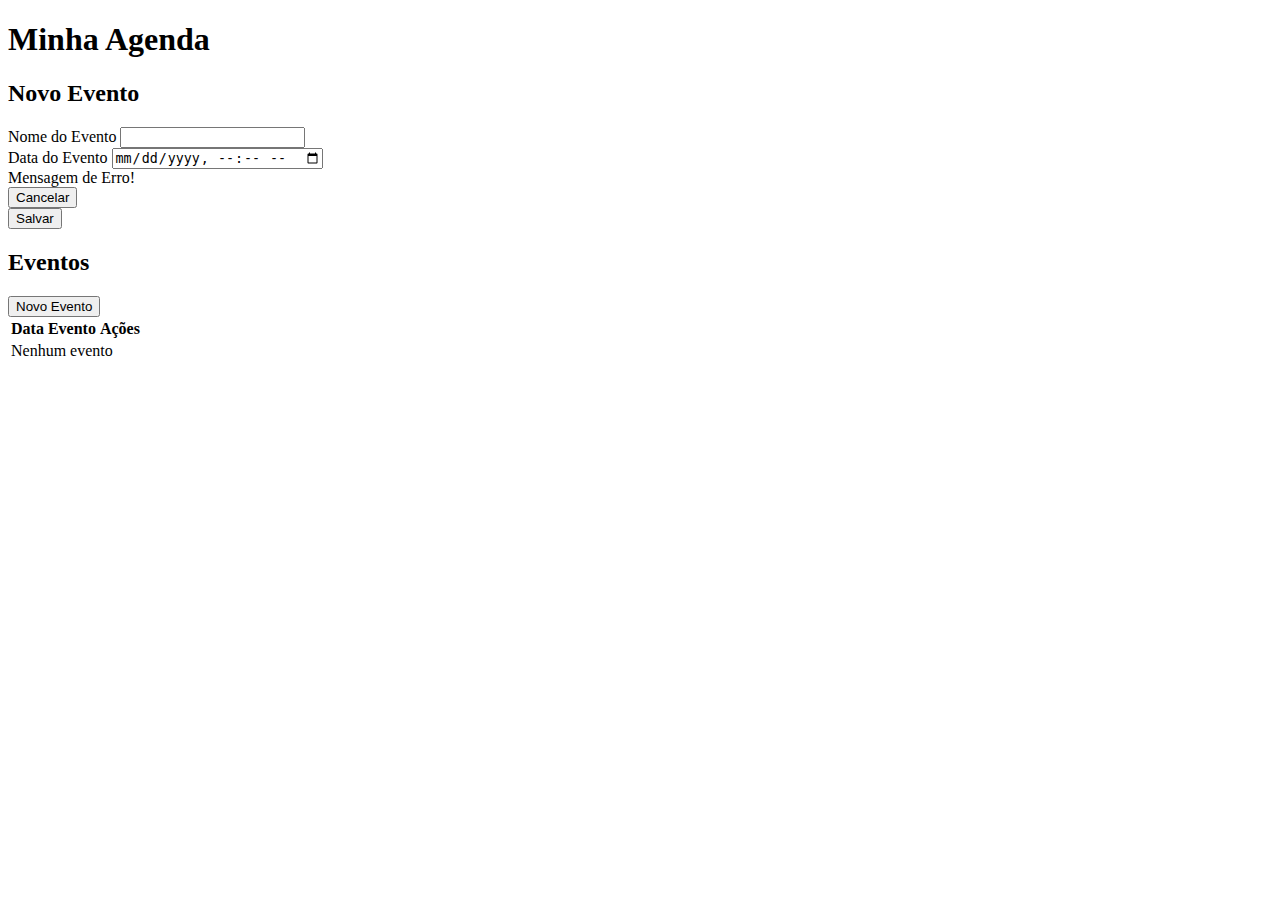
<file: agenda/index.html>
<!DOCTYPE html>
<html lang="pt-br">
	<head>
		<meta charset="UTF-8">
		<meta http-equiv="X-UA-Compatible" content="IE=edge">
		<meta name="viewport" content="width=device-width, initial-scale=1.0">
		<title>Minha Agenda</title>
		<link href="https://cdn.jsdelivr.net/npm/bootstrap@5.0.2/dist/css/bootstrap.min.css" rel="stylesheet" integrity="sha384-EVSTQN3/azprG1Anm3QDgpJLIm9Nao0Yz1ztcQTwFspd3yD65VohhpuuCOmLASjC" crossorigin="anonymous">
	</head>
	<body>
		<div class="container">
			<div class="row">
				<div class="col">
					<h1>Minha Agenda</h1>
				</div>
			</div>
			<div id="novoEvento" class="row my-2 mx-1 py-2 border rounded d-none">
				<div class="col-12">
					<form action="" id="formNovoEvento">
						<div class="row">
							<div class="col-12">
								<h2>Novo Evento</h2>
							</div>
						</div>
						<div class="row g-3">
							<div class="col-12">
								<label for="nomeEvento" class="form-label">Nome do Evento</label>
								<input type="text" name="nomeEvento" id="nomeEvento" class="form-control">
							</div>
							<div class="col-12">
								<label for="dataEvento" class="form-label">Data do Evento</label>
								<input type="datetime-local" name="dataEvento" id="dataEvento" class="form-control">
							</div>
							<div class="col-12">
								<div id="mensagemErro" class="alert alert-danger d-none" role="alert">
									Mensagem de Erro!
								</div>
							</div>
							<div class="col-6">
								<button type="button" class="btn btn-danger w-100" id="buttonCancelar">Cancelar</button>
							</div>
							<div class="col-6">
								<button type="submit" class="btn btn-primary w-100">Salvar</button>
							</div>
						</div>
					</form>
				</div>
			</div>
			<div class="row">
				<div class="col">
					<h2>Eventos</h2>
				</div>
				<div class="col-auto">
					<button type="button" class="btn btn-success" id="buttonNovoEvento">Novo Evento</button>
				</div>
			</div>
			<div class="row">
				<div class="col-12">
					<table id="myTable" class="table">
						<thead>
							<th scope="col">Data</th>
							<th scope="col">Evento</th>
							<th scope="col">Ações</th>
						</thead>
						<tbody>
							<td colspan="3">Nenhum evento</td>
						</tbody>
					</table>
				</div>
			</div>
		</div>
		<script src="my-agend.js"></script>
	</body>
</html>
</file>
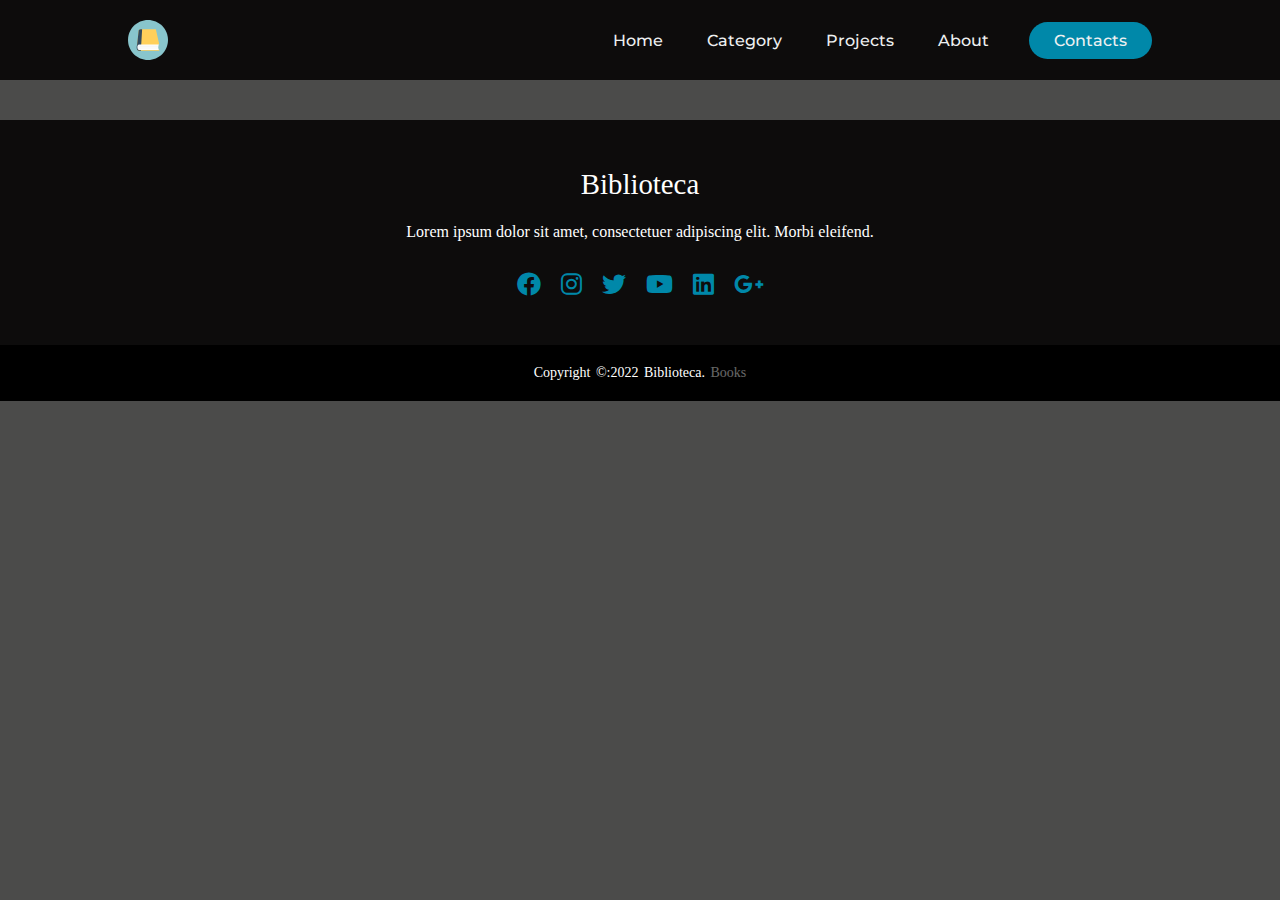
<file: final/index.html>
<!DOCTYPE html>
<html>
	<head>
		<meta charset="utf-8">
		<meta name="viewport" content="width=device-width, initial-scale=1">
		<link rel="stylesheet" type="text/css" href="css/my-style.css">
		<link rel="stylesheet" type="text/css" href="https://cdnjs.cloudflare.com/ajax/libs/font-awesome/6.0.0/css/all.min.css">
		<title>Biblioteca</title>
	</head>
	<body>
		<header>
			<img src="img/Closed_Book_Icon.svg" width="40" height="40" alt="Logo" class="logo">
			<nav>
				<ul class="nav">
					<li><a href="#">Home</a></li>
					<li><a href="#">Category</a></li>
					<li><a href="#">Projects</a></li>
					<li><a href="#">About</a></li>
				</ul>
			</nav>
			<a href="#" class="cta"><button>Contacts</button></a>
		</header>
		<section class="container"></section>
		<footer>
			<div class="footer-container">
				<h3>Biblioteca</h3>
				<p>Lorem ipsum dolor sit amet, consectetuer adipiscing elit. Morbi eleifend.</p>
				<ul class="socials">
					<li><a href="#"><i class="fa-brands fa-facebook"></i></a></li>
					<li><a href="#"><i class="fa-brands fa-instagram"></i></a></li>
					<li><a href="#"><i class="fa-brands fa-twitter"></i></a></li>
					<li><a href="#"><i class="fa-brands fa-youtube"></i></a></li>
					<li><a href="#"><i class="fa-brands fa-linkedin"></i></a></li>
					<li><a href="#"><i class="fa-brands fa-google-plus-g"></i></a></li>
				</ul>
			</div>
			<div class="footer-bottom">
				<p>Copyright &copy:2022 Biblioteca. <span>Books</span></p>
			</div>
		</footer>
	</body>
	<script type="text/javascript" src="js/my-script.js"></script>
</file>
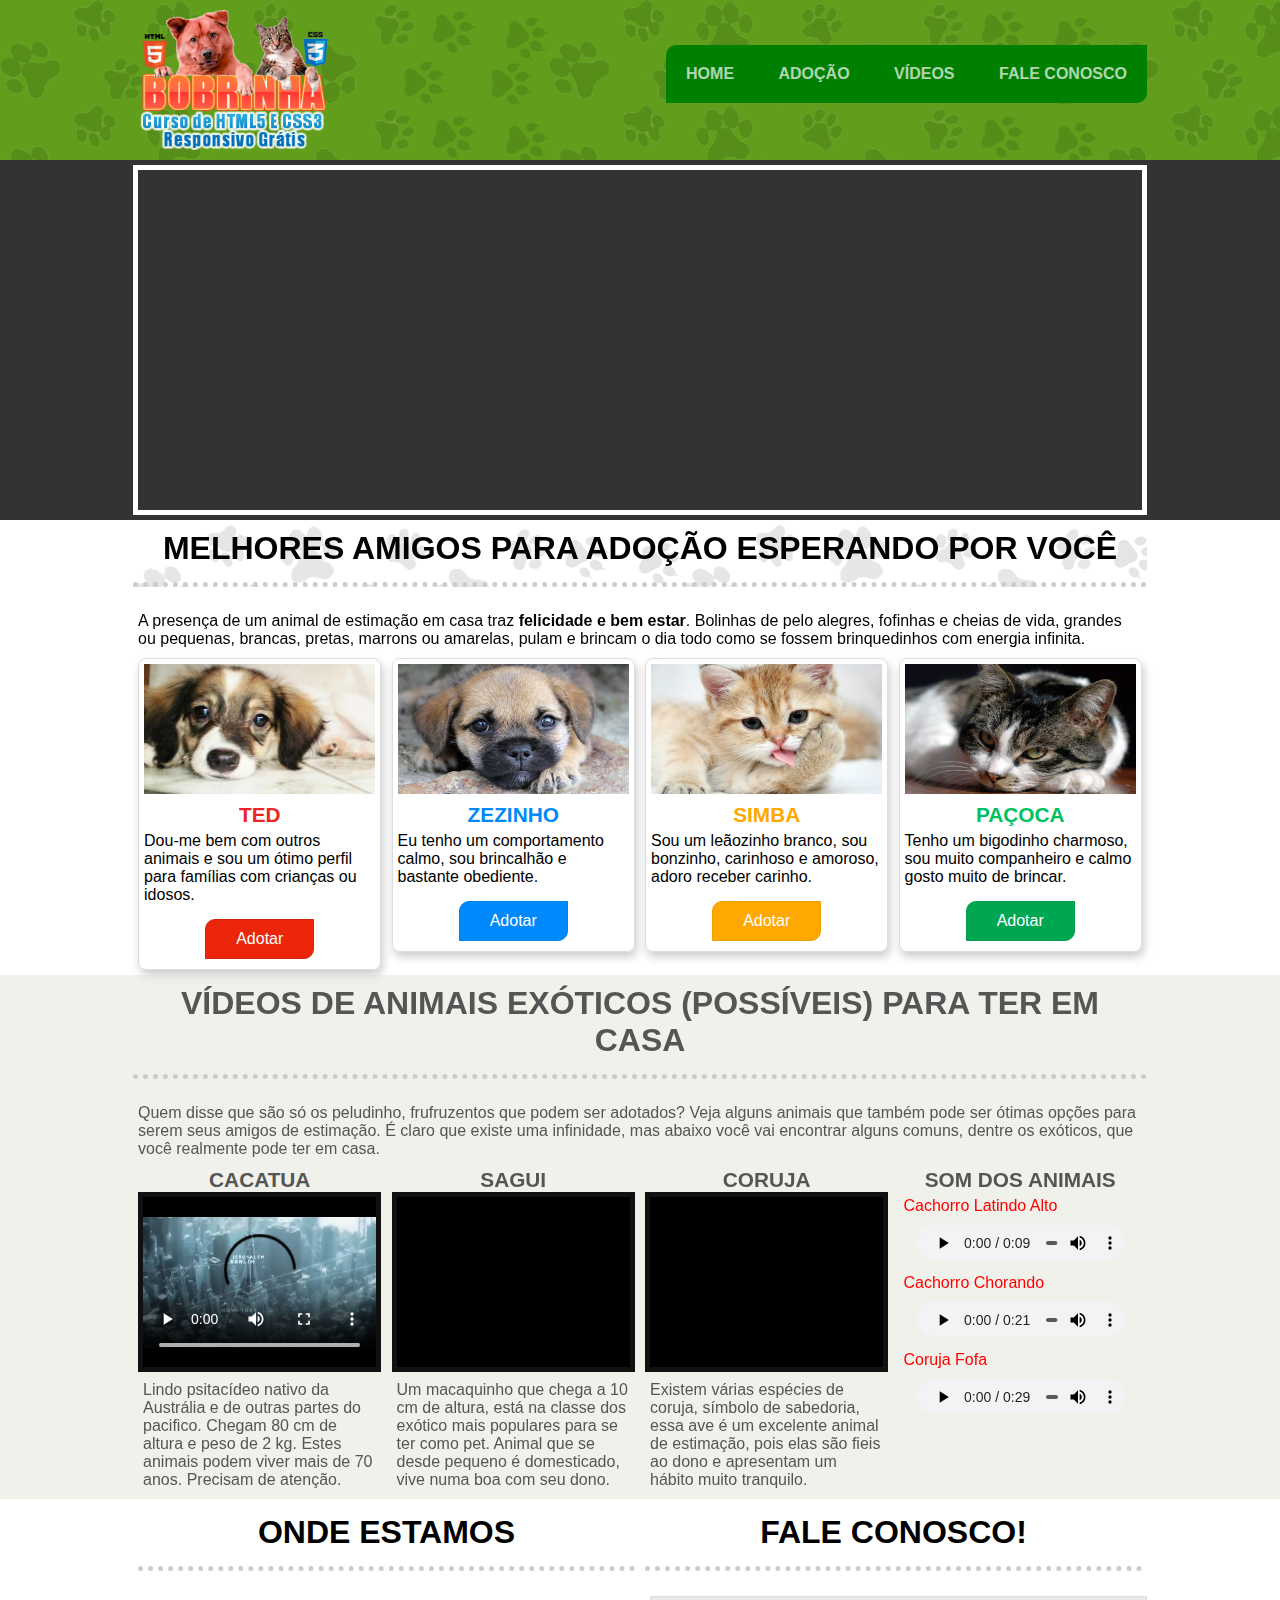
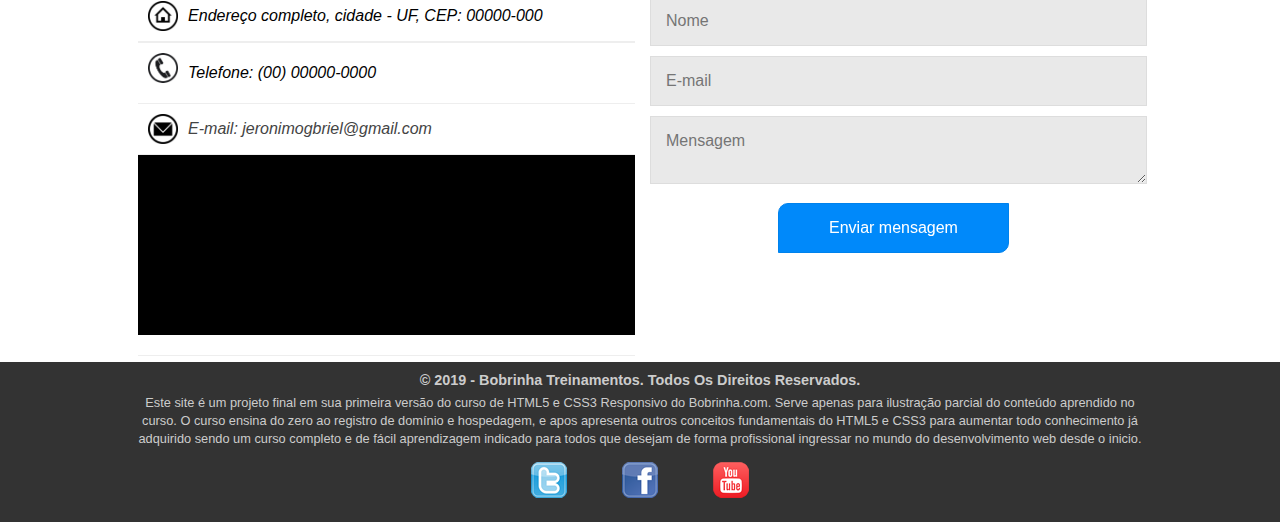
<file: atividade02/questao02/01/index.html>
<!DOCTYPE html>
<html lang="pt-br">
<head>
	<!--Definindo formato de codificação de caractere-->
	<meta charset="UTF-8">
	<!--Titulo do site no navegador-->
	<title>Curso de HTML5 e CSS3 responsivo grátis</title>
	<!--Define a descrição do site exibida nos resultados dos buscadores-->
	<meta name="description" content="Curso prático de HTML5 e CSS3 Responsivo. Aprenda a construir um site do zero a hospedagem de maneira simples, fácil e eficiente">
	<!--Orienta os buscadores a indexar o conteúdo da página e seguir todos os links para descobrir novas páginas-->
	<meta name="robots" content="index, follow" > 
	<!--Adicionando folha de estilo-->
	<link rel="stylesheet" href="css/style.css">
	<link rel="stylesheet" href="css/animate.css">
	<!--Adicionando icone para favoritos--> 
	<link rel="shortcut icon" href="img/favicon.ico">
	<!--Adicionando viewport para controlar o layout em navegadores de dispositivos móveis-->
	<meta name="viewport" content="width=device-width,initial-scale=1">

	<!--O código abaixo serve para fazer com que IE antigos passem a reconhecer os novos elementos do HTML5-->

	<!--[if lt IE 9]>
		<script src="js/html5shiv.js"></script>
	<![endif]-->
</head>
<body>
	<div class="corpo verde fundo">
		<header class="conteudo clearfix">
			<a href="index.html" title="Bobrinha">
				<img class="logo animated pulse" src="img/logo.png" alt="Bobrinha Treinamentos" title="Bobrinha Cursos">
			</a>
			<nav class="menu bordas">
				<ul>
					<li><a href="https://www.w3schools.com/" target="_self" title="Início">HOME</a></li>
					<li><a href="#" title="">ADOÇÃO</a></li>
					<li><a href="#">VÍDEOS</a></li>
					<li><a href="#">FALE CONOSCO</a></li>
				</ul>
			</nav>
		</header>

		<div class="corpo preto">
			<div class="conteudo">
				<div class="slide">
					<img class="slide-imag" src="img/slide1.jpg" alt="Imagem 1">
					<img class="slide-imag" src="img/slide2.jpg" alt="Imagem 1">
					<img class="slide-imag" src="img/slide3.jpg" alt="Imagem 1">
				</div>
			</div>
		</div>
	</div>

	<section class="corpo">
		<div class="conteudo">
			<h1 class="titulo-pr fundo">Melhores amigos para adoção esperando por você</h1>
			<p>A presença de um animal de estimação em casa traz <strong>felicidade e bem estar</strong>. Bolinhas de pelo alegres, fofinhas e cheias de vida, grandes ou pequenas, brancas, pretas, marrons ou amarelas, pulam e brincam o dia todo como se fossem brinquedinhos com energia infinita.</p>

			<article class="sombra caixa caixa3 borda-card">
				<img src="img/ted.jpg">
				<h2 class="titulo texto-vermelho">Ted</h2>
				<p>Dou-me bem com outros animais e sou um ótimo perfil para famílias com crianças ou idosos.</p>
				<a href="#contato" title="Adote agora mesmo" class="botao botao-medio botao-vermelho bordas">Adotar</a>
			</article>

			<article class="sombra caixa caixa3 borda-card">
				<img src="img/zezinho.jpg">
				<h2 class="titulo texto-azul">Zezinho</h2>
				<p>Eu tenho um comportamento calmo, sou brincalhão e bastante obediente.</p>
				<a href="#contato" title="Adote agora mesmo" class="botao botao-medio botao-azul bordas">Adotar</a>
			</article>

			<article class="sombra caixa caixa3 borda-card">
				<img src="img/simba.jpg">
				<h2 class="titulo texto-amarelo">Simba</h2>
				<p>Sou um leãozinho branco, sou bonzinho, carinhoso e amoroso, adoro receber carinho.</p>
				<a href="#contato" title="Adote agora mesmo" class="botao botao-medio botao-amarelo bordas">Adotar</a>
			</article>

			<article class="sombra caixa caixa3 borda-card">
				<img src="img/pacoca.jpg">
				<h2 class="titulo texto-verde">Paçoca</h2>
				<p>Tenho um bigodinho charmoso, sou muito companheiro e calmo gosto muito de brincar.</p>
				<a href="#contato" title="Adote agora mesmo" class="botao botao-medio botao-verde bordas">Adotar</a>
			</article>
		</div>	
	</section>

	<section class="cinza clearfix">
		<div class="conteudo">
			<h1 class="titulo-pr">Vídeos de animais exóticos (possíveis) para ter em casa</h1>
			<p>Quem disse que são só os peludinho, frufruzentos que podem ser adotados? Veja alguns animais que também pode ser ótimas opções para serem seus amigos de estimação. É claro que existe uma infinidade, mas abaixo você vai encontrar alguns comuns, dentre os exóticos, que você realmente pode ter em casa.</p>

			<!--Inicio artigos exóticos-->
			<article class="caixa caixa3">
				<h2 class="titulo">Cacatua</h2>
				<!--Adicionando videos local-->
				<video controls>
					<source src="media/videos/cacatua.mp4">
					Desculpe! Seu seu navegador não suporta exibir o vídeo
				</video>
				<p>Lindo psitacídeo nativo da Austrália e de outras partes do pacifico. Chegam 80 cm de altura e peso de 2 kg. Estes animais podem viver mais de 70 anos. Precisam de atenção.</p>
			</article>

			 <article class="caixa caixa3">
				<h2 class="titulo">Sagui</h2>
				<!--Incorpoção de video do vimeo-->
				<iframe src="https://player.vimeo.com/video/126352750?byline=0" allowfullscreen></iframe>
				<p>Um macaquinho que chega a 10 cm de altura, está na classe dos exótico mais populares para se ter como pet. Animal que se desde pequeno é domesticado, vive numa boa com seu dono.</p>
			</article>

			<article class="caixa caixa3">
				<h2 class="titulo">Coruja</h2>
				<!--Incorpoção de video do youtube-->
				<iframe src="https://www.youtube.com/embed/1OTlltSnM-w" allowfullscreen></iframe>
				<p>Existem várias espécies de coruja, símbolo de sabedoria, essa ave é um excelente animal de estimação, pois elas são fieis ao dono e apresentam um hábito muito tranquilo. </p>
			</article>

			<article class="caixa caixa3">
				<h2 class="titulo">Som dos animais</h2>
				<!--Inicio audios-->
				<ul class="audios">
					<li>
						<p>Cachorro latindo alto</p>
						<audio controls src="media/audios/cachorro_latindo_alto.mp3">
							Desculpe! Seu navegador não suporta exibir o áudio
						</audio>
					</li>
					<li>
						<p>Cachorro chorando</p>
						<audio controls src="media/audios/cachorro_chorando.mp3">
							Desculpe! Seu navegador não suporta exibir o áudio
						</audio>
					</li>
					<li>
						<p>Coruja fofa</p>
						<audio controls src="media/audios/coruja.mp3">
							Desculpe! Seu navegador não suporta exibir o áudio
						</audio>
					</li>
				</ul>
				<!--fim audios-->
			</article>
		</div>
	</section>

	<section>
		<div class="conteudo">
			<div class="caixa caixa6">
				<h1 class="titulo-pr">Onde Estamos</h1>
				<ul class="address">
					<li>
						<img src="img/endereco.png">
						<address>Endereço completo, cidade - UF, CEP: 00000-000</address>
					</li>
					<li>
						<img src="img/telefone.png">
						<p>Telefone: (00) 00000-0000</p>
					</li>
					<li>
						<img src="img/email.png">
						<a href="mailto:jeronimogbariel@gmail.com">
							E-mail: jeronimogbriel@gmail.com
						</a>
					</li>
					<li>
						<iframe src="https://www.google.com/maps/embed?pb=!1m18!1m12!1m3!1d3961.3076060272774!2d-35.49168525002559!3d-6.85368399502273!2m3!1f0!2f0!3f0!3m2!1i1024!2i768!4f13.1!3m3!1m2!1s0x7adb41d4e01ac73%3A0xf844b07bd8027b12!2sAv.+Dom+Pedro+II+-+Centro%2C+Guarabira+-+PB%2C+58200-000!5e0!3m2!1spt-BR!2sbr!4v1549281050766" style="border: 0;"></iframe>
					</li>
				</ul>
			</div>
			<div class="caixa caixa6">
				<h1 class="titulo-pr">Fale Conosco!</h1>
				<form>
					<input type="text" name="" placeholder="Nome" required>
					<input type="email" name="" placeholder="E-mail" required>
					<textarea required placeholder="Mensagem"></textarea>
					<button class="botao botao-grande botao-azul bordas">Enviar mensagem</button>
				</form>
			</div>
		</div>
	</section>

	<footer class="preto clearfix">
		<div class="conteudo">
			<p>&copy; 2019 - Bobrinha Treinamentos. Todos Os Direitos Reservados.</p>
			<span>
				Este site é um projeto final em sua primeira versão do curso de HTML5 e CSS3 Responsivo do Bobrinha.com. Serve apenas para ilustração parcial do conteúdo aprendido no curso. O curso ensina do zero ao registro de domínio e hospedagem, e apos apresenta outros conceitos fundamentais do HTML5 e CSS3 para aumentar todo conhecimento já adquirido sendo um curso completo e de fácil aprendizagem indicado para todos que desejam de forma profissional ingressar no mundo do desenvolvimento web desde o inicio.
			</span>
			 <!--Inicio icones social links-->
                <ul class="social">
                    <li>
                        <a href="http://twitter.com/bobrinhacursos" title="Twitter" target="_blank">
                            <img src="img/twitter.png" title="Twitter" alt="Twitter"/>
                        </a>
                    </li>
                    <li>
                        <a href="http://www.facebook.com/bobrinhacursos" title="Facebook" target="_blank">
                            <img src="img/facebook.png" title="Facebook" alt="Facebook"/>
                        </a>
                    </li>
                    <li>
                        <a href="http://www.youtube.com/c/Bobrinha" title="Youtube" target="_blank">
                            <img src="img/youtube.png" title="Youtube" alt="Youtube"/>
                        </a>
                    </li>
                </ul>
                <!--Fim icones social-->
		</div>
	</footer>
</body>
</html>
</file>
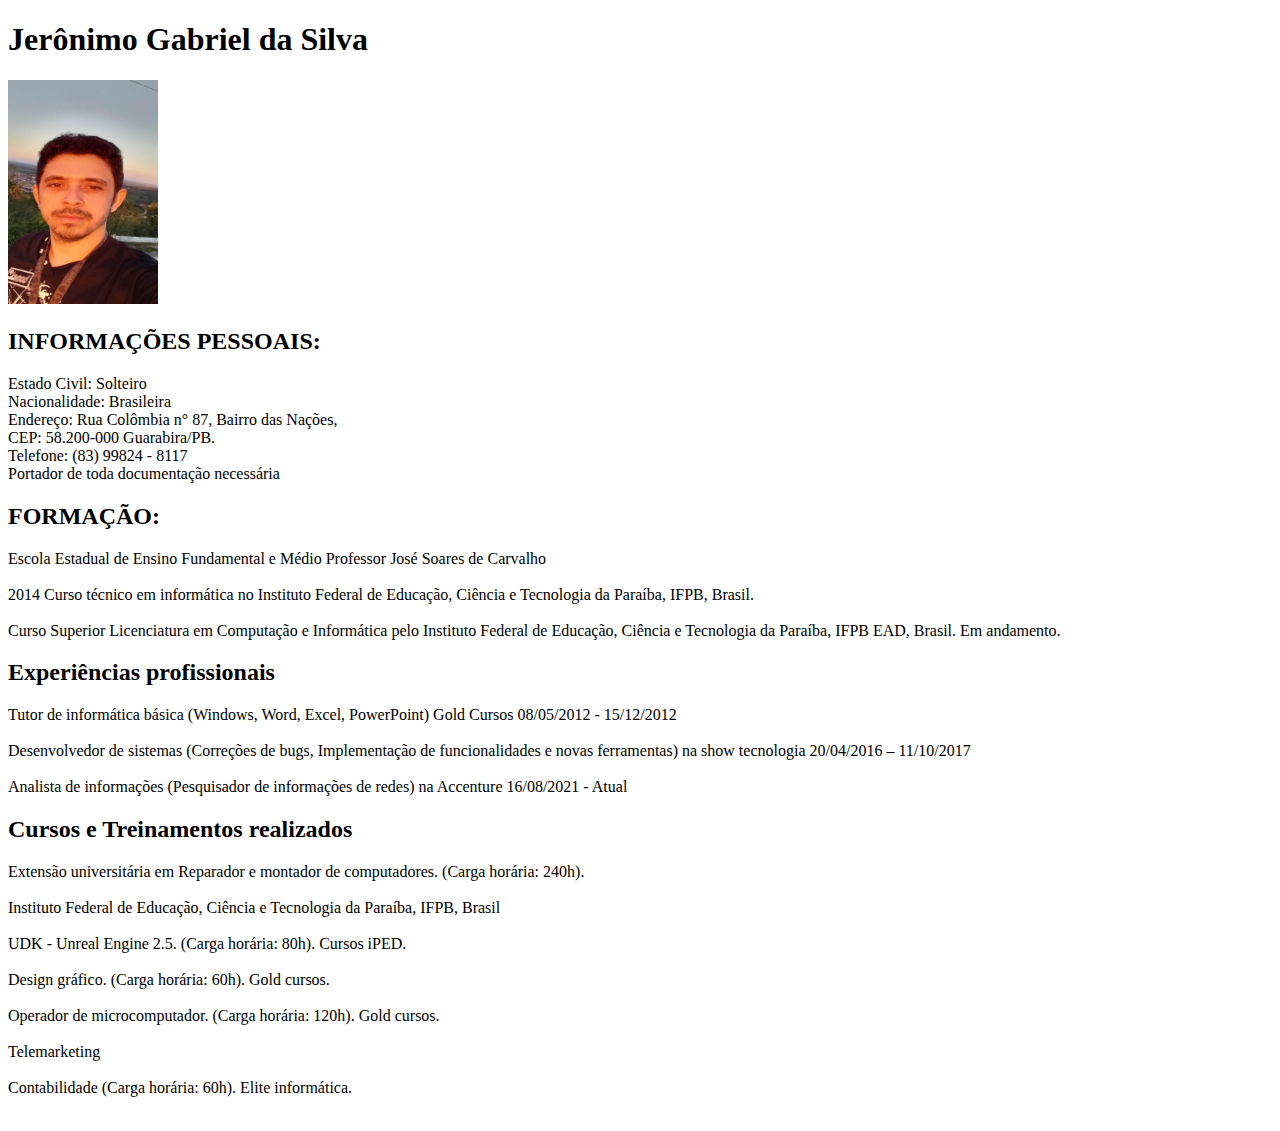
<file: questao03-04.html>
<!DOCTYPE html>
<html>
<head>
	<meta charset="utf-8">
	<meta name="viewport" content="width=device-width, initial-scale=1">
	<title>Questão 03 - 04 Jerônimo Gabriel</title>
</head>
<body>
	<h1>Jerônimo Gabriel da Silva</h1>
	<img src="img.jpg" width="150" height="224">
	<h2>INFORMAÇÕES PESSOAIS:</h2>

	<p>
		Estado Civil: Solteiro<br>
		Nacionalidade: Brasileira<br>
		Endereço: Rua Colômbia n° 87, Bairro das Nações,<br>
		CEP: 58.200-000 Guarabira/PB.<br>
		Telefone: (83) 99824 - 8117 <br>
		Portador de toda documentação necessária<br>
	</p>

	<h2>FORMAÇÃO:</h2>

	<p>
		Escola Estadual de Ensino Fundamental e Médio Professor José Soares de Carvalho<br><br>

		2014 Curso técnico em informática no Instituto Federal de Educação, Ciência e Tecnologia da Paraíba, IFPB, Brasil.<br><br>

		Curso Superior Licenciatura em Computação e Informática pelo Instituto Federal de Educação, Ciência e Tecnologia da Paraíba, IFPB EAD, Brasil. Em andamento.
	</p>

	<h2>Experiências profissionais</h2>

	<p>
		Tutor de informática básica (Windows, Word, Excel, PowerPoint) Gold Cursos 08/05/2012 - 15/12/2012<br><br>

		Desenvolvedor de sistemas (Correções de bugs, Implementação de funcionalidades e novas ferramentas) na show tecnologia 20/04/2016 – 11/10/2017<br><br>

		Analista de informações (Pesquisador de informações de redes) na Accenture 16/08/2021 - Atual
	</p>

	<h2>Cursos e Treinamentos realizados</h2>

	<p>
		Extensão universitária em Reparador e montador de computadores. (Carga horária: 240h).<br><br>

		Instituto Federal de Educação, Ciência e Tecnologia da Paraíba, IFPB, Brasil<br><br>

		UDK - Unreal Engine 2.5. (Carga horária: 80h). Cursos iPED.<br><br>

		Design gráfico. (Carga horária: 60h). Gold cursos.<br><br>

		Operador de microcomputador. (Carga horária: 120h). Gold cursos.<br><br>

		Telemarketing<br><br>

		Contabilidade (Carga horária: 60h). Elite informática.<br><br>

	</p>


</body>
</html>
</file>
<file: final/css/my-style.css>
@import url('https://fonts.googleapis.com/css2?family=Montserrat:wght@500&display=swap');
*{
	box-sizing: border-box;
	padding: 0;
	margin: 0;
}
body{
	background: rgb(75, 75, 74);
}
header{
	display: flex;
	justify-content: flex-end;
	align-items: center;
	padding: 20px 10%;
	background-color: #0d0c0c;
	margin-bottom: 20px;
}
li, a, button{
	font-family: "montserrat"; sans-serif;
	font-weight: 500;
	font-size: 16px;
	color: #EDF0F1;
	text-decoration: none;
}
.container{
	display: flex;
	justify-content: center;
	flex-wrap: wrap;
}
.logo{
	cursor: pointer;
	margin-right: auto;
}
.nav{
	list-style: none;
}
.nav li{
	display: inline-block;
	padding: 0 20px;
}
.nav li a{
	transition: all 0.3s ease 0s;
}
.nav li a:hover{
	color: #0088A9;
}
button{
	margin-left: 20px;
	padding: 9px 25px;
	background-color: rgba(0, 136, 169, 1.0);
	border: none;
	border-radius: 50px;
	transition: all 0.3s ease 0s;
	cursor: pointer;
}
button:hover{
	background-color: rgba(0, 136, 169, 0.7);
}
.card{
	background: white;
	width: 270px;
	margin: 10px;
	border-radius: 15px;
}
.card-img{
	background-color: rgb(244, 244, 244);
	height: 150px;
	margin-bottom: 15px;
	background-size: cover;
	border-radius: 15px;
}
img.book-img{
	display: block;
	margin-left: auto;
	margin-right: auto;
	height: 150px;
}
.card h2{
	padding: 10px;
}
.card P{
	padding: 10px;
}
.card a{
	background-color: black;
	color: white;
	padding: 15px 20px;
	display: block;
	text-align: center;
	text-decoration: none;
	margin: 20px 50px;
}
.date{
	display: flex;
	align-items: center;
	justify-content: center;
}
.card:hover{
	background-color: rgb(62, 62, 62);
	color: white;
	cursor: pointer;
	transform: scale(1.03);
	transition: all 0.8s ease;
}
footer{
	background-color: #0d0c0c;
	height: auto;
	width: auto;
	padding-top: 40px;
	margin-top: 20px;
	color: white;
}
.footer-container{
	display: flex;
	align-items: center;
	justify-content: center;
	flex-direction: column;
	text-align: center;
}
.footer-container h3{
	font-size: 1.8rem;
	font-weight: 400;
	text-transform: capitalize;
	line-height: 3rem;
}
.footer-container p{
	max-width: 500px;
	margin: 10px auto;
	line-height: 28px;
	/*font-size: 14px;*/
}
.socials{
	list-style: none;
	display: inline-flex;
	align-items: center;
	justify-content: center;
	margin: 1rem 0 3rem 0;
}
.socials li{
	margin: 0 10px;
}
.socials a{
	text-decoration: none;
	color: rgba(0, 136, 169, 1.0);
}
.socials a:hover{
	text-decoration: none;
	color: rgba(0, 136, 169, 0.7);
}
.socials a i{
	font-size: 1.5rem;
	transition: color .4s ease;
}
.footer-bottom{
	width: auto;
	background-color: black;
	text-align: center;
	padding: 20px 0;
}
.footer-bottom{
	font-size: 14px;
	word-spacing: 2px;
	text-transform: capitalize;
}
.footer-bottom span{
	text-decoration: uppercase;
	opacity: .4;
	font-weight: 200;
}
</file>
<file: atividade02/questao02/01/css/style.css>
@charset "UTF-8";

/* RESET */
*{
	padding: 0; margin: 0;
	font-family: Roboto, Arial, Tahoma, Sans-serif;
	font-size: 100%;
	text-decoration: none;
	text-align: center;

	box-sizing: border-box;
	-webkit-box-sizing: border-box;
	-moz-box-sizing: border-box;
}
img{
	width: 100%;
	height: 100%;
	border: 0;
	padding: 5px;
}
img:hover{
	opacity: 0.5;
	/*-ms-filter:"progid:DXImageTransform.Microsoft.Alpha(Opacity=50)";
	filter.alpha(opacity=50);
	-moz-opacity: 0.5;
	-khtml-opacity: 0.5;*/
}

p{ text-align: left; }

p, h1{ padding: 5px; }

video, iframe {
    width: 100%;
    height: 100%;
    min-height: 180px;
    background: #000;
    border: 5px solid #111
}
audio {
    width: 85%;
    margin: 5px;
    max-height: 35px
}

/*AUDIOS*/
.audios li {
    list-style: none
}
.audios p {
    text-transform: capitalize;
    color: #ff0000
}
.logo{
	width: 200px;
	height: 150px;
	float: left;
}
.clearfix{
	clear: both;
	overflow: hidden;
	display: block;
}
/*TITULOS*/
.titulo{
	text-transform: uppercase;
	font-size: 1.3em;
	/*text-align: center;*/
}
/* titulo principal */
.titulo-pr{
	font-size: 2em;
	text-transform: uppercase;
	/*text-align: center;*/
	padding-bottom: 15px;
	margin-bottom: 20px;
	border-bottom: 5px dotted #CCC;
}
/*COR DOS TEXTOS*/
.texto-vermelho{
	color: #EB262A;
}
.texto-azul{
	color: #0089FA;
}
.texto-amarelo{
	color: #FFA900;
}
.texto-verde{
	color: #00C161;
}
/*BOTÔES*/
.botao{
	margin: 10px;
	display: inline-block;
	border: 1px solid;
	color: #FFFFFF;
	cursor: pointer;

}
.botao-medio{
	padding: 10px 30px;
}
.botao-grande{
	padding: 15px 50px;
}
/*CORES DOS BOTÔES*/
.botao-amarelo{
	background: #FFA900;
	border-color: #EC9F00;
}
.botao-amarelo:hover{
	background: #FFBE37;
}
.botao-azul{
	background: #0089FA;
	border-color: #0082EC;
}
.botao-azul:hover{
	background: #51B0FF;
}
.botao-verde{
	background: #00A753;
	border-color: #009D4F;
}
.botao-verde:hover{
	background: #00C161;
}
.botao-vermelho{ 
    background: #EB260A; 
    border-color: #D3230A
}
.botao-vermelho:hover{ 
    background: #F43D22
}
/* div do cabeçalho */
.corpo{
	width: 100%;
}
/* cabeçalho da tela */
.conteudo{
	max-width: 1280px;
	width: 80%;
	margin: 0 auto;
	padding: 5px;
}
/*CAIXA*/
.caixa{
	float: left;
	width: 100%;
	margin: 0.5%;
}
.caixa1{
	width: 7.33333%;
}
.caixa2{
	width: 15.66666%;
}
.caixa3{
	width: 24%;
}
.caixa4{
	width: 32.33333%;
}
.caixa5{
	width: 40.66666%;
}
.caixa6{
	width: 49%;
}
.caixa7{
	width: 57.33333%
}
.caixa8{
	width: 65.66666%
}
.caixa9{
	width: 74%;
}
.caixa10{
	width: 82.33333%
}
.caixa11{
	width: 90.66666%
}
.caixa12{
	width: 99%;
}
/*fundo*/
.fundo{
	background-image: url("../img/topo.png");
	background-repeat: repeat;
}
/* cores */
.verde{
	background-color: #609E1B;
	color: #FFFFFF;
}
.preto{
	background-color: #333;
	color: #CCC;
}
.cinza{
	background-color: #F1F1EC;
	color: #555555;
}
/* menu */
.menu{
	display: inline-block;
	float: right;
	margin-top: 40px;
	background-color: green;
}
.menu li{
	font-weight: bold;
	text-transform: uppercase;
	display: inline-block;
	padding: 20px;
}
.menu li:hover{
	background-color: rgb(50,205,40);
}
.menu a{
	color: rgba(255,255,255,0.7);
}
.menu a:hover{
	color: #000000;
	text-decoration: underline;
}
/*BORDAS*/
.bordas{
	border-top-left-radius: 10px;
	border-bottom-right-radius: 10px; 
}
.borda-card{
	border-radius: 8px;
}
/*SOMBRA*/
.sombra{
	box-shadow: 2px 5px 10px #CCC;
	-webkit-box-shadow: 2px 5px 10px #CCC;
	-moz-box-shadow: 2px 5px 10px #CCC;
	border: 1px solid #DDD;
}
.sonbra-texto{
	text-shadow: -2px -2px 5px #000000;
}
/* slide */
.slide{
	height: 350px;
	border: 5px solid #FFF;
	position: relative;
	text-align: left;
}
.slide-imag{
	position: absolute;
	opacity: 0;
	animation: animeslide 15s infinite;
	/*-webkit-animation: animeslide 15s infinite;*/
}
@keyframes animeslide{
	25%{
		opacity: 1
	}
	/*50%{
		width: 30%;
		background: red;
	}*/
	75%{
		opacity: 0
	}
}
/*@-webkit-keyframes animeslide{
	25%{
		opacity: 1
	}
	50%{
		width: 30%;
		background: red;
	}
	75%{
		opacity: 0
	}
}*/
.slide-imag:nth-child(0){
	animation-delay: 0s
}
.slide-imag:nth-child(1){
	animation-delay: 5s
}
.slide-imag:nth-child(2){
	animation-delay: 10s
}
/*endereço*/
.address li, address{
	line-height: 50px;
	font-style: italic;
	border-bottom: 1px #EEEEEE solid;
	list-style: none;
	text-align: left;
}
.address a{
	color: #444444;
}
.address a:hover{
	color: #CCCCCC;
}
.address img{
	float: left;
	width: 40px;
	height: 40px;
	margin: 5px;
}
/*form*/
input, textarea{
	width: 100%;
	padding: 15px;
	background: #E9E9E9;
	border: 1px solid #DDDDDD;
	margin: 1%;
	text-align: left;
}
footer p {
	font-size: 0.9em;
	font-weight: bold;
	text-align: center;
}
footer span{
	font-size: 0.8em;
}
footer img{
	width: 46px;
	height: 46px;
}
.social li{
	display: inline-block;
	margin: 1%;
}
.social li a{
	padding: 10px;
}
/*responsivo*/
@media screen and (max-width: 960px){
	.conteudo{
		width: 95%
	}
	.menu li{
		padding: 15px
	}
	.caixa3{
		width: 48%;
		min-height: 400px;
	}
}
@media screen and (max-width: 680px){
	.logo{
		float: none;
	}
	.menu{
		width: 100%
	}
	.slide{
		height: 250px;
	}
}
@media screen and (max-width: 480px){
	.conteudo{
		width: 100%
	}
	.caixa3{
		width: 100%
	}
	.caixa6{
		width: 100%
	}
	.logo{
		margin-left: 25px;
		width: 80%;
		height: 80%;
	}
	.menu{
		width: 100%;
		border-bottom: 1px solid #CCCCCC;
	}
	.slide{
		height: 200px;
	}
	form{
		width: 95%
	}
	.titulo-pr{
		font-size: 1em
	}
}
</file>
